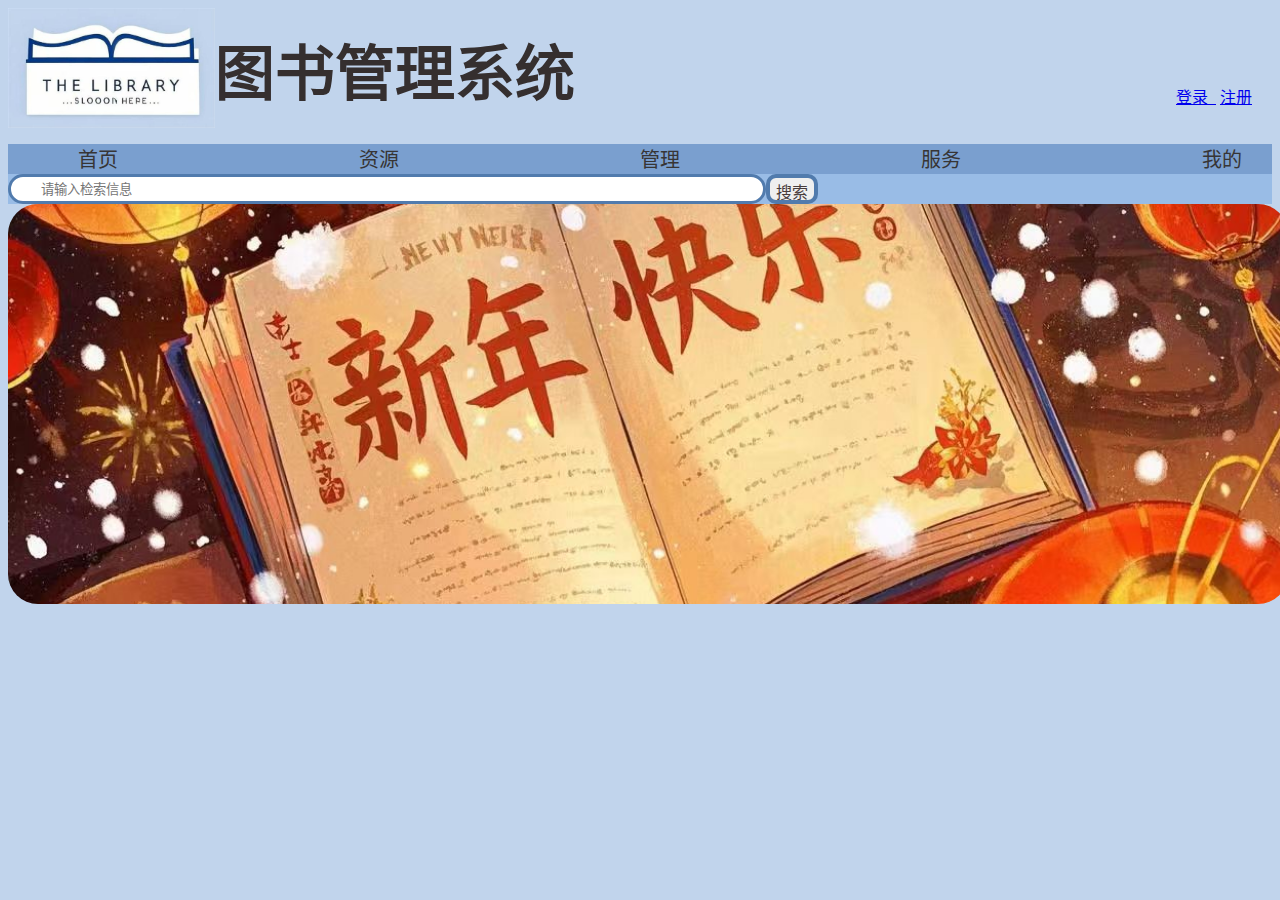
<file: index.html>
<!DOCTYPE html>
<html lang="zh-CN">

<head>
    <meta charset="UTF-8">
    <meta name="viewport" content="width=device-width, initial-scale=1.0">
    <title>图书管理系统-数字图书馆</title>
    <link rel="shortcut icon" href="LOGO.ico" />
    <link rel="stylesheet" href="css/common.css">
    <link rel="stylesheet" href="css/base.css" />
    <link rel="stylesheet" href="css/index.css" />


</head>

<body>
    <!-- 头部 -->
    <section class="shortcut" class="w">
        <div class="fl">
            <img src="image/logo.jpg" height="120px" />
            <strong>图书管理系统&nbsp;&nbsp;&nbsp;&nbsp;</strong>
        </div>
        <div class="fr">
            <a href="/HTML/login.html">登录&nbsp;&nbsp;</a>
            <a href="/HTML/register.html">注册</a>
        </div>
    </section>
    <!-- 菜单 -->
    <nav>
        <ul class="nav-list">
            <li><a href="#">首页</a></li>
            <li><a href="#">资源</a></li>
            <li><a href="#">管理</a></li>
            <li><a href="#">服务</a></li>
            <li><a href="#">我的</a></li>
        </ul>
    </nav>
    <!-- 搜索框 -->
    <form class="search">
        <input type="search" placeholder="请输入检索信息">
        <input type="submit" value="搜索">
    </form>
    <!-- 首页图片 -->
    <div class="image-container">
        <img src="image/首页图片2.png" class="slide" alt="图片1">
        <img src="image/首页图片1.jpg" class="slide" alt="图片2">
        <img src="image/首页图片3.jpg" class="slide" alt="图片3">
    </div>
    <script src="js/photo.js"></script>

</body>

</html>
</file>
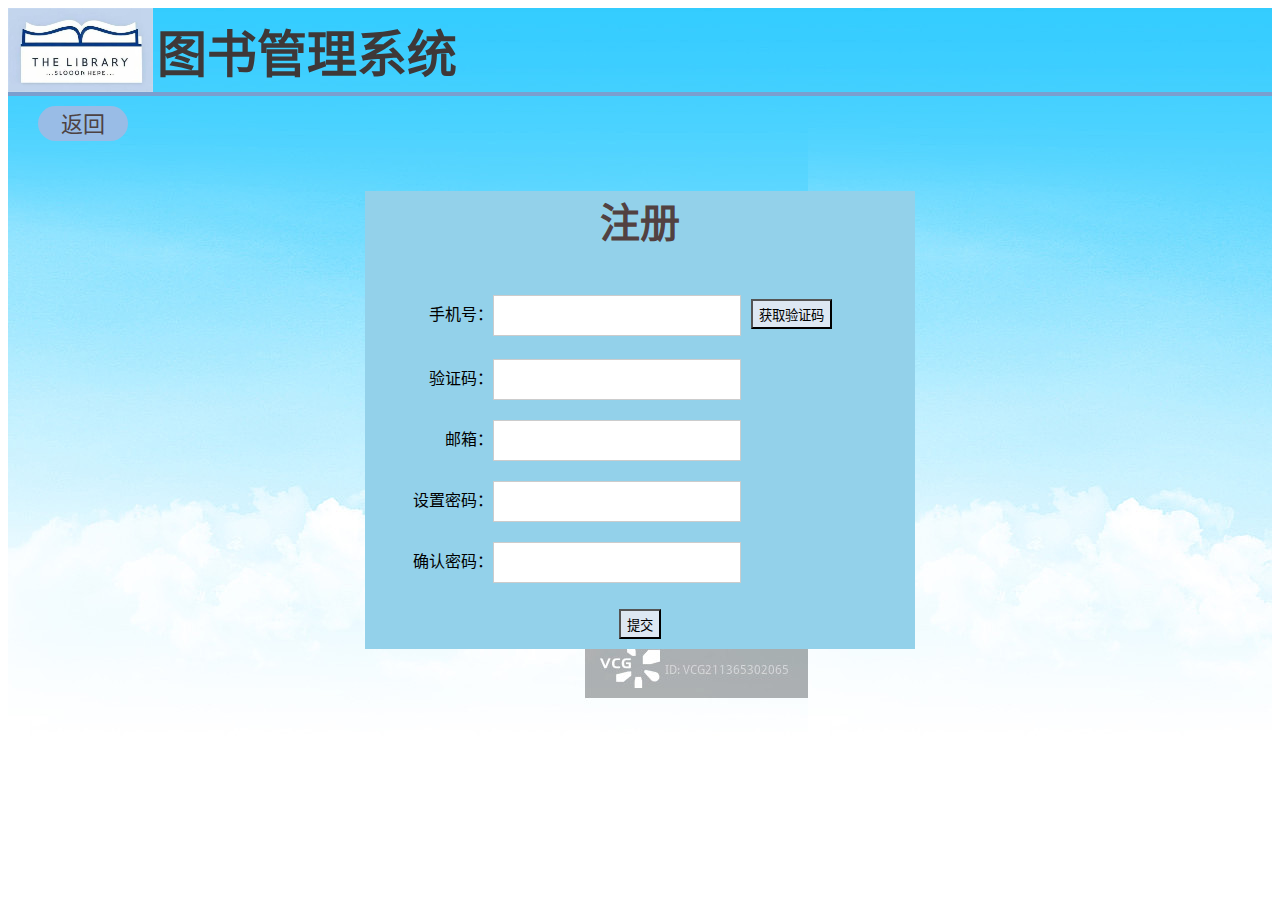
<file: HTML/register.html>
<!DOCTYPE html>
<html lang="zh-CN">

<head>
    <meta charset="UTF-8">
    <meta name="viewport" content="width=device-width, initial-scale=1.0">
    <title>register</title>
    <link rel="stylesheet" href="../css/register.css" />
    <link rel="shortcut icon" href="../LOGO.ico" />

</head>

<body>
    <div class="w">
        <header>
            <div class="logo">
                <a href="../index.html"><img src="../image/logo.jpg" alt="logo" height="84px"></a>
                <b class="title">图书管理系统</b>
            </div>
        </header>
        <div class="registerarea">
            <return class="return">
                <a href="../index.html">返回</a>
            </return>
            <div class="reg_form">
                <h3>注册</h3>
                <ul>
                    <li><label for="">手机号： </label><input type="text"><button id="GetCode" class="button">获取验证码</button>
                    </li>
                    <li><label for="">验证码： </label><input type="text"></li>
                    <li><label>邮箱： </label><input type="text"> </li>
                    <li><label>设置密码： </label><input type="text"> </li>
                    <li><label>确认密码： </label><input type="text"> </li>
                </ul>
                <div class="end">
                    <button type="submit" class="button">提交</button>
                </div>
            </div>
        </div>
    </div>
    <script src="../js/获取验证码.js"></script>


</body>



</html>
</file>
<file: css/common.css>
.w {
    width: 1500px;
}

body {
    background-color: rgb(193 212 236)
}
</file>
<file: css/base.css>
.w {
    width: 12000px;
}
</file>
<file: css/index.css>
/* 头部 */
.shortcut {
    display: flex;
    position: relative;
    overflow: hidden;
    align-items: center;
    height: 120px;
    white-space: nowrap;
    background-color: rgb(193 212 236)
}

.fl {
    display: flex;
    float: left;
    position: absolute;
    font-size: 60px;
    font-family: Microsoft yahei;
    align-items: center;
    justify-content: flex-start;
    height: 130px;
    color: rgb(53, 47, 47);
}

.fr {
    display: inline-block;
    right: 20px;
    bottom: 20px;
    position: absolute;
    text-decoration: none;
}

a:hover {
    color: #e38585;
}

/* 首页图片 */
.image-container {
    width: 100%;
    overflow: hidden;
    height: 400px;
    position: absolute;
    border: 20px solide rgb(96, 217, 217);
    border-radius: 30px;
}

.slide {
    position: absolute;
    top: 0;
    left: 0;
    width: 100%;
    height: 100%;
    object-fit: cover;
    opacity: 0;
    transition: opacity 1s ease - in - out;
}

.slide.active {
    opacity: 1;
}

/* 导航栏 */
nav {
    background-color: rgb(122, 159, 207);
    color: gray;
    height: 30px;
    width: 100%;
    margin: 0%;
    padding: 0%;
}

.nav-list {
    display: flex;
    justify-content: space-between;
    list-style-type: none;
}

.nav-list a {
    display: inline-block;
    font-size: 20px;
    text-align: center;
    width: 100px;
    height: 30px;
    color: rgb(55, 53, 53);
    text-decoration: none;
}

nav a:hover {

    background-color: #e38585;
    border-radius: 30px;
}

/* 搜索框 */
.search {
    display: flex;
    align-content: center;
    width: 100%;
    height: 30px;
    background: #99bce6;
    color: rgb(61, 65, 70)
}

input[type="search"] {
    height: 30px;
    color: #53585f;
    width: 60%;
    border-radius: 20px;
    padding: 0 30px;
    border: 3px solid #517bad;
}

input[type="submit"] {
    height: 30px;
    border: 4px solid #517bad;
    border-radius: 10px;
    font-size: medium;
    color: #473b3b;

}
</file>
<file: css/register.css>
.w {
    margin: 0 auto;
    background: url(../image/regist背景图片6.jpg);
    height: 800px;
}

/* 头部 */
header {
    display: block;
    position: static;
    height: 84px;
    width: 100%;
    border-bottom: 4px solid rgb(122, 159, 207);
}

.title {
    font-size: 50px;
    color: #3e3838;
    display: inline-flex;
    position: relative;
    bottom: 20px;
}

/* 主体 */


.return {
    display: block;
    width: 90px;
    height: 35px;
    border-radius: 20px;
    background: #99bce6;
    text-align: center;
    margin-top: 10px;
    margin-left: 30px;
}

.return a {
    text-decoration: none;
    color: #4d4242;
    font-size: 22px;
}

a:hover {
    color: #e38585;
}

/* 注册表单 */
h3 {
    text-align: center;
    font-size: 40px;
    color: #524141;
}


.reg_form {
    width: 550px;
    background-color: rgb(147, 209, 234);
    margin: 50px auto 0;

}



.reg_form ul li {
    margin-top: 20px;
    list-style-type: none;


}

.reg_form ul li label {
    display: inline-block;
    width: 88px;
    text-align: right;
}

.reg_form ul li input {
    width: 242px;
    height: 37px;
    border: 1px solid#ccc;
    ;
}

.reg_form ul li select {
    width: 242px;
    height: 37px;
    border: 1px solid#ccc;
    ;
}

.button {
    border: 1px solide #73aab6;
    background: #dde7f2;
    height: 30px;
    margin: 10px;
}

.end {
    text-align: center;
}
</file>
